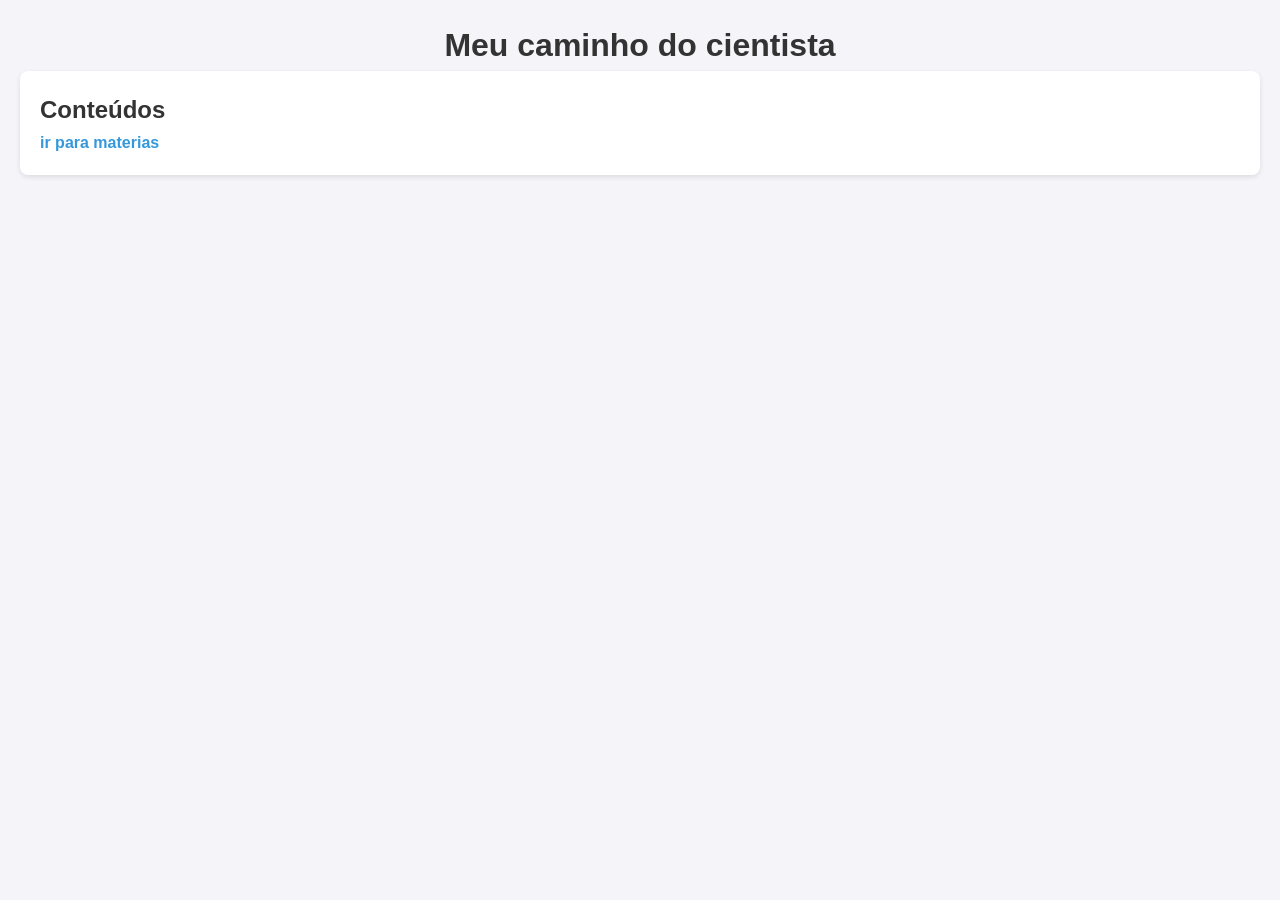
<file: src/resources/static/index.html>
<!DOCTYPE html>
<html lang="pt-br">
<head>
    <meta charset="UTF-8">
    <title>Caminho do Cientista</title>
    <link rel="stylesheet" href="css/style.css">
</head>
<body>
    <header>
        <center><h1>Meu caminho do cientista</h1></center>
        
    </header>

    <main>
        <section id=""secao-materias>
            <h2>Conteúdos</h2>
            <a href="lista-conteudos.html">ir para materias</a>
        </section>
    </main>
</body>
</html>
</file>
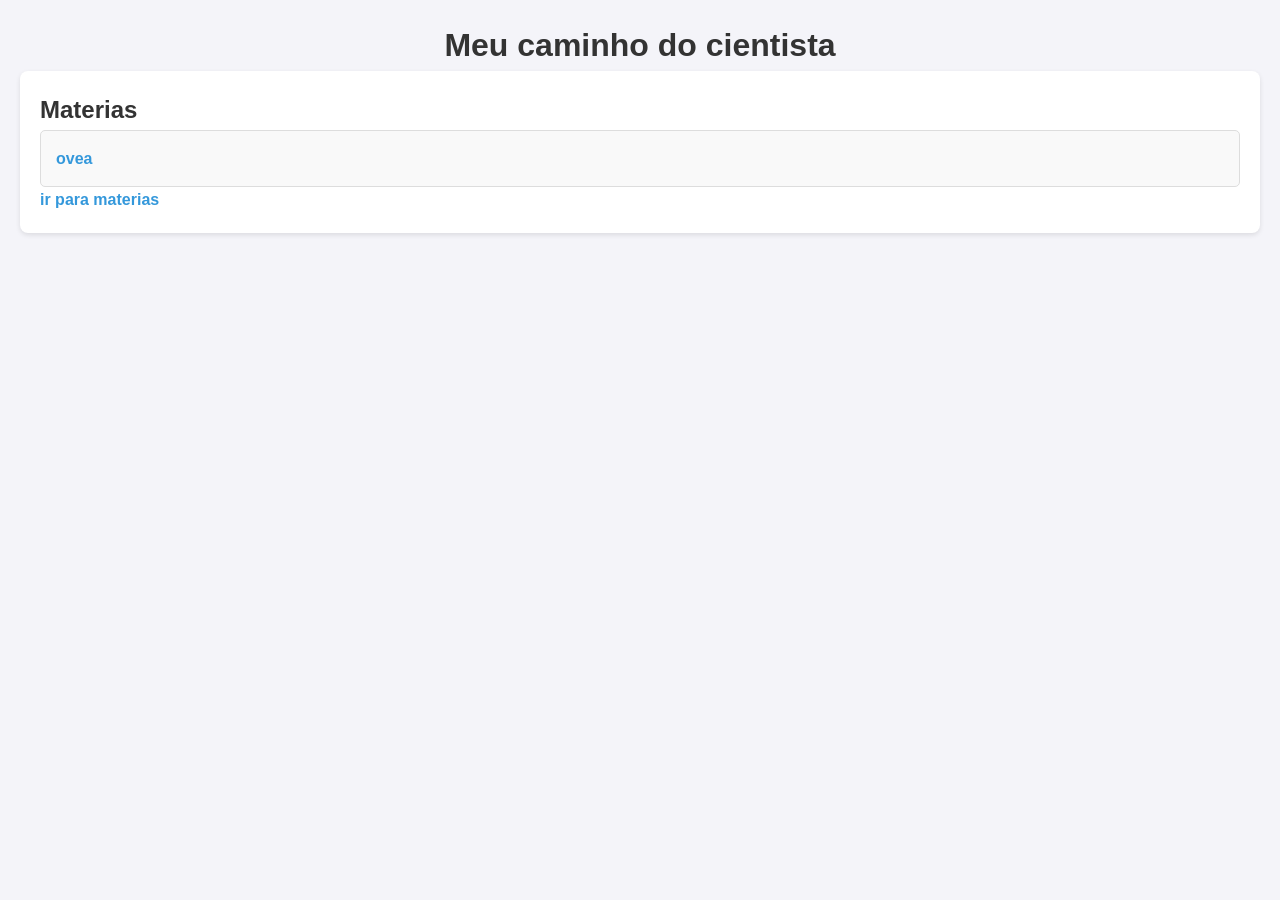
<file: src/main/resources/static/index.html>
<!DOCTYPE html>
<html lang="pt-br">
<head>
    <meta charset="UTF-8">
    <title>Caminho do Cientista</title>
    <link rel="stylesheet" href="css/style.css">
</head>
<body>
    <header>
        <center><h1>Meu caminho do cientista</h1></center>
        
    </header>

    <main>
        <section id="secao-materias">
            <h2>Materias</h2>
            <ul id="lista-materias">
                <a href="conteudo-detalhe.html">ovea</a>
            </ul>
            <a href="lista-conteudos.html">ir para materias</a>
        </section>
    </main>
        <script src="app.js"></script>

</body>
</html>
</file>
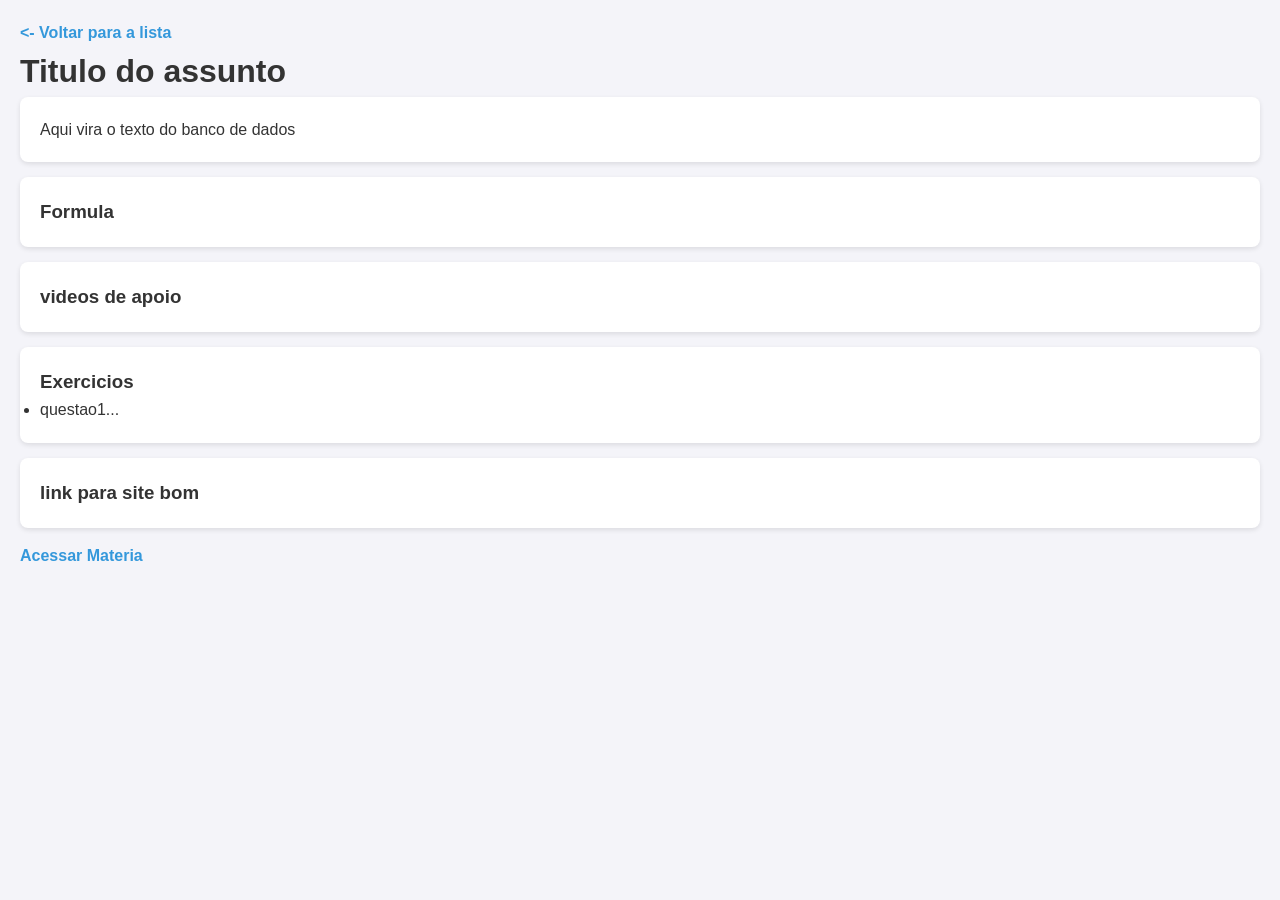
<file: src/resources/static/conteudo-detalhe.html>
<!DOCTYPE html>
<html lang="pt-br">
<head>
    <meta charset="UTF-8">
    <title>Conteudo do Conteudo</title>
    <link rel="stylesheet" href="css/style.css">
</head>
<body>
    <header>
        <a href="lista-conteudos.html"><- Voltar para a lista</a>
        <h1>Titulo do assunto</h1>
    </header>
    <main>
        <section id="texto-explicativo">
            <p>Aqui vira o texto do banco de dados</p>
        </section>

        <section id="formula">
            <h3>Formula</h3>
            <div class="bloco-formula"></div>
        </section>

        <section id="video">
            <h3>videos de apoio</h3>
        </section>
        <section id="questoes">
            <h3>Exercicios</h3>
            <ul>
                <li>questao1...</li>
            </ul>
        </section>

        <section id="link">
            <h3>link para site bom</h3>
        </section>
        <a href="index.html" class="botao-primeiro">Acessar Materia </a>

    </main>

</body>
</html>
</file>
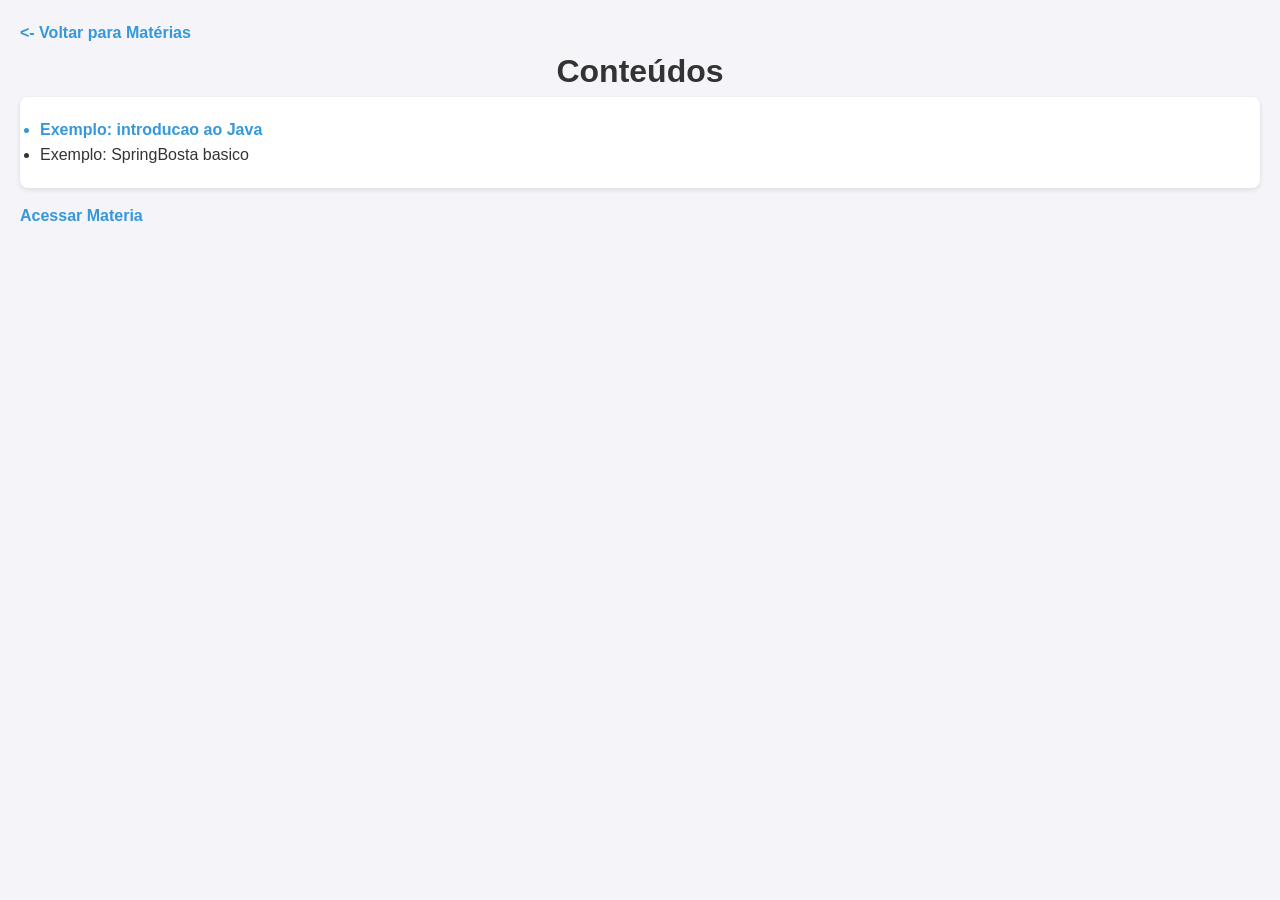
<file: src/resources/static/lista-conteudos.html>
<!DOCTYPE html>
<html lang="pt-br">
<head>
    <meta charset="UTF-8">
    <title>Conteúdos da Matéria</title>
    <link rel="stylesheet" href="css/style.css">
</head>
<body>
    <header>
        <a href="index.html"><- Voltar para Matérias</a>
        <center><h1>Conteúdos</h1></center>
    </header>
    <main>
        <section id="lista-conteudos">
            <ul><!--ul para criar uma lista-->
                <a href="conteudo-detalhe.html"><li>Exemplo: introducao ao Java</li></a><!--li para os topicos-->
                <li>Exemplo: SpringBosta basico</li>
            </ul>

        </section>
                    <a href="index.html" class="botao-primeiro">Acessar Materia </a>

    </main>
</body>    
</html>
</file>
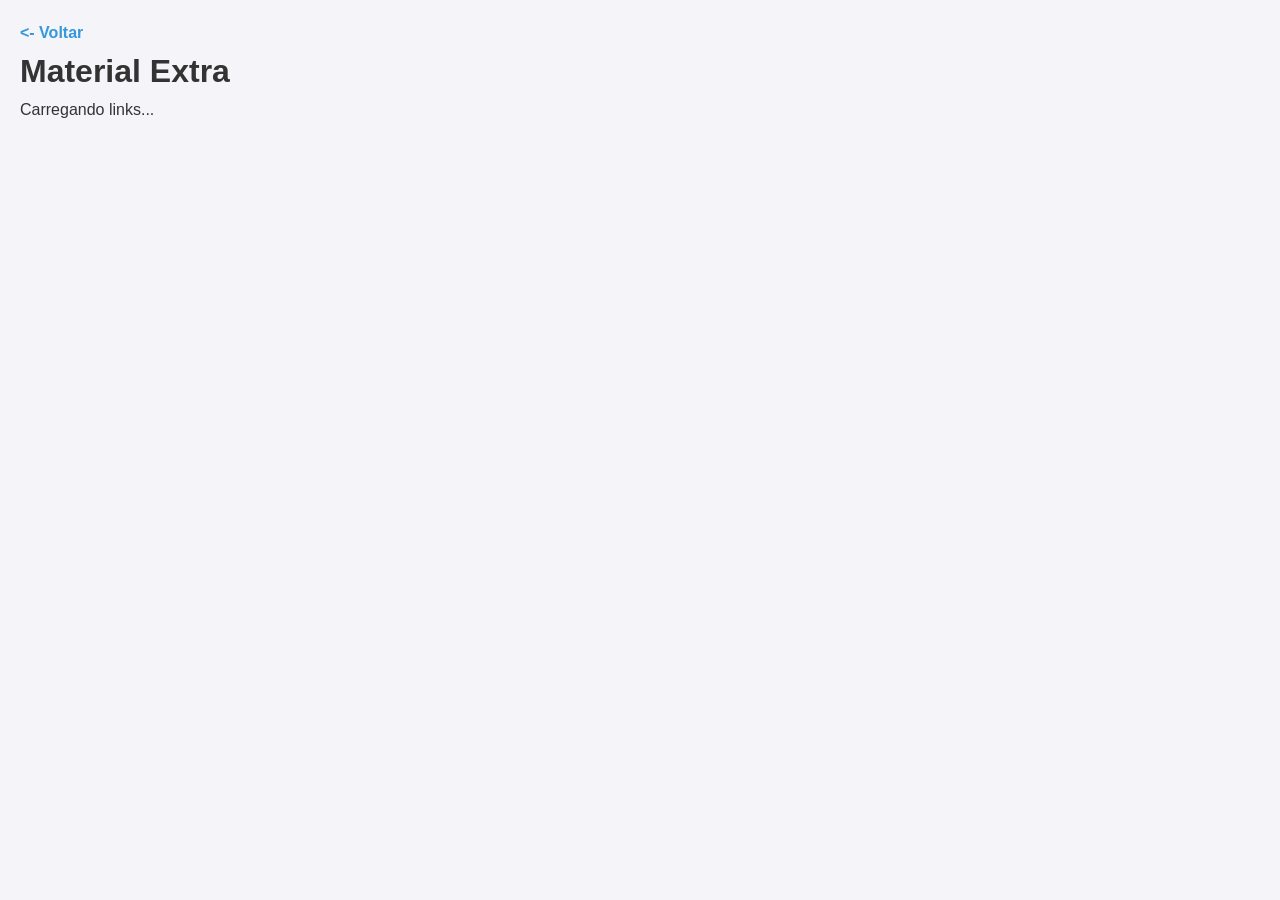
<file: src/main/resources/static/link.html>
<!DOCTYPE html>
<html lang="pt-br">
<head>
    <meta charset="UTF-8">
    <title>Material Extra</title>
    <link rel="stylesheet" href="css/style.css">
</head>
<body>
    <header>
        <a href="javascript:history.back()"><- Voltar</a>
        <h1>Material Extra</h1>
    </header>
    <main>
        <div id="container-links">
            <p>Carregando links...</p>
        </div>
    </main>
    <script src="link.js"></script>
</body>
</html>
</file>
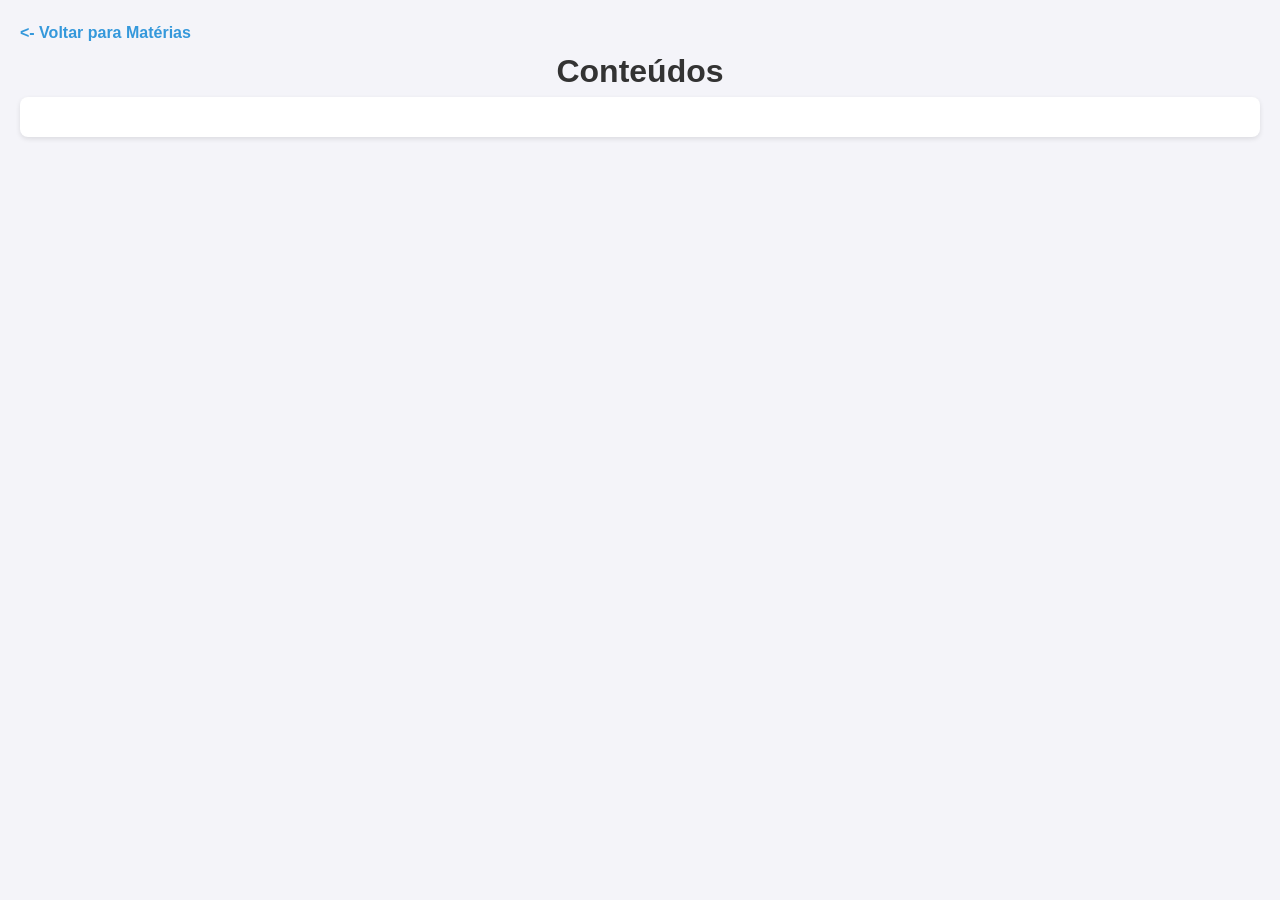
<file: src/main/resources/static/lista-conteudos.html>
<!DOCTYPE html>
<html lang="pt-br">
<head>
    <meta charset="UTF-8">
    <title>Conteúdos da Matéria</title>
    <link rel="stylesheet" href="css/style.css">
</head>
<body>
    <header>
        <a href="index.html"><- Voltar para Matérias</a>
        <center><h1>Conteúdos</h1></center>
    </header>
    <main>
        <section id="lista-conteudos">
            <ul></ul>
        </section>
    </main>
    
    <script src="lista.js"></script>
</body>    
</html>
</file>
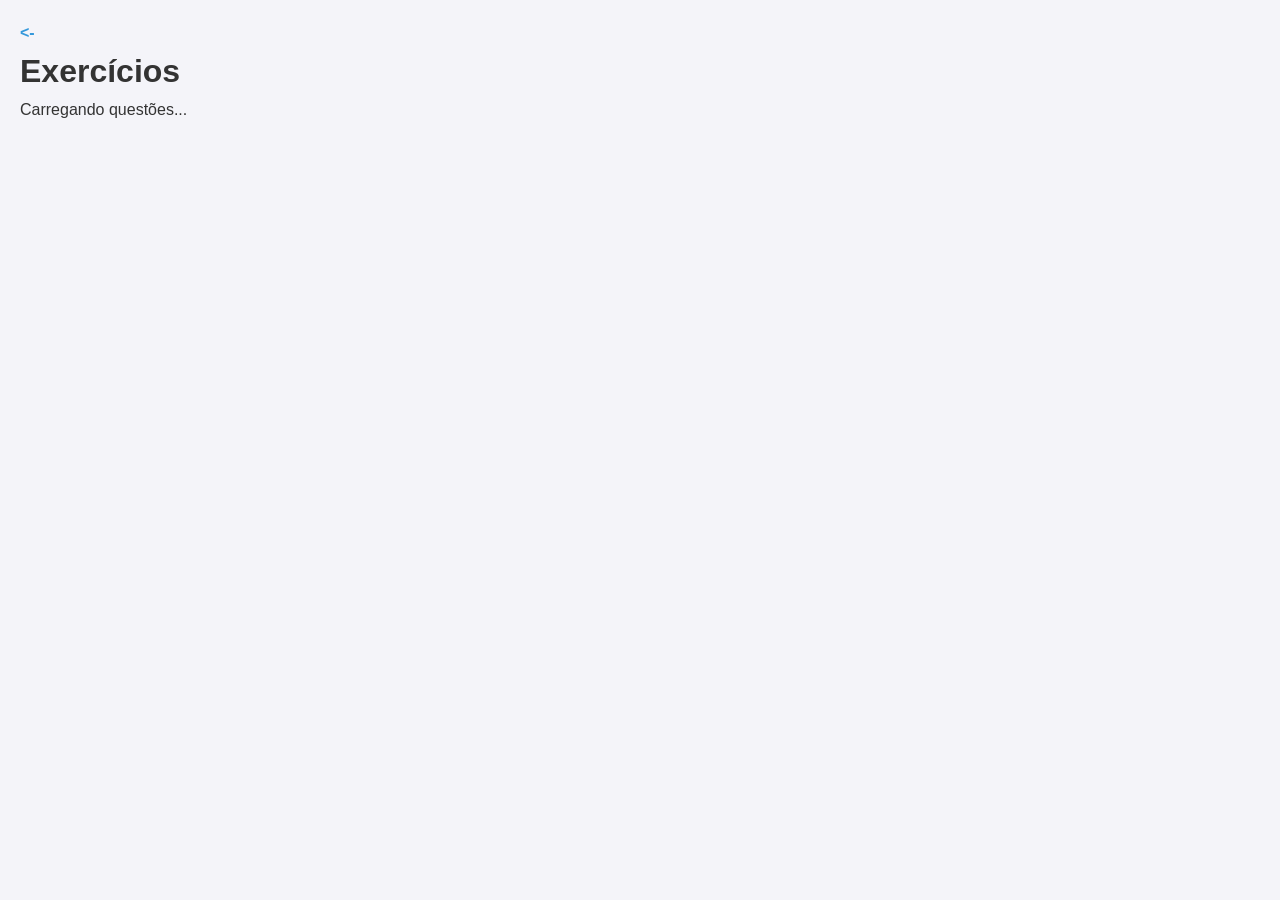
<file: src/main/resources/static/questoes.html>
<!DOCTYPE html>
<html lang="pt-br">
<head>
    <meta charset="UTF-8">
    <title>Questões de Exercício</title>
    <link rel="stylesheet" href="css/style.css">
</head>
<body>
    <header>
        <a href="javascript:history.back()"><- </a>
        <h1>Exercícios</h1>
    </header>
    <main>
        <div id="container-questoes">
            <p>Carregando questões...</p>
        </div>
    </main>
    <script src="questoes.js"></script>
</body>
</html>
</file>
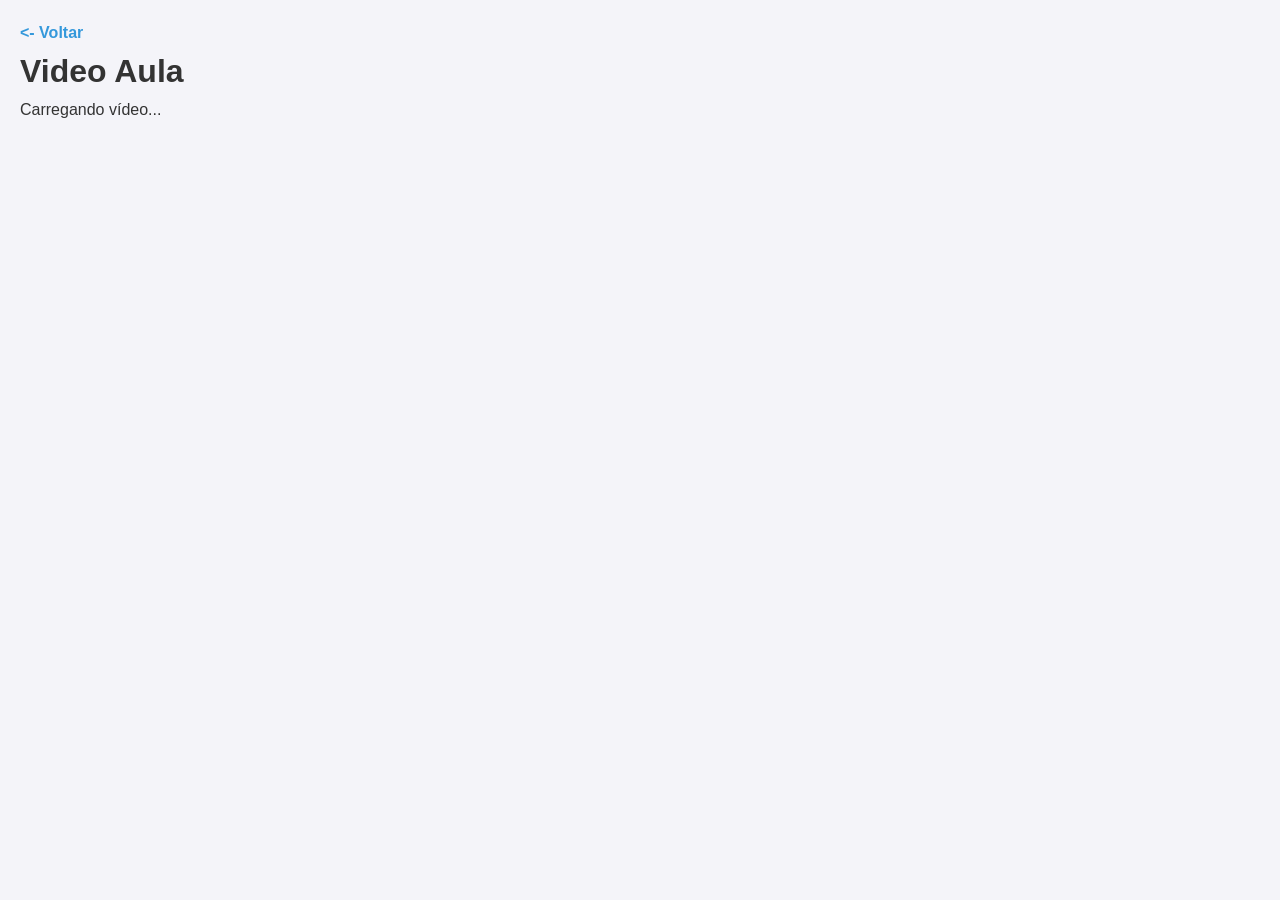
<file: src/main/resources/static/video.html>
<!DOCTYPE html>
<html lang="pt-br">
<head>
    <meta charset="UTF-8">
    <title>Video Aula</title>
    <link rel="stylesheet" href="css/style.css">
</head>
<body>
    <header>
        <a href="javascript:history.back()"><- Voltar</a>
        <h1>Video Aula</h1>
    </header>
    <main>
        <div id="container-video">
            <p>Carregando vídeo...</p>
        </div>
    </main>
    <script src="videos.js"></script>
</body>
</html>
</file>
<file: src/resources/static/css/style.css>
*{
    margin:0;
    padding:0;
    box-sizing: border-box;
}

body{
    font-family: Arial, sans-serif;
    line-height: 1.6;
    background-color: #f4f4f9;
    color: #333;
    padding: 20px;
}

section{
    background-color: white;
    padding: 20px;
    margin-bottom: 15px;
    border-radius: 8px;
    margin-bottom: 20px;

}
section{
    background: white;
    padding: 20px;
    margin-bottom: 15px;
    border-radius: 8px;
    box-shadow: 0 2px 5px rgba(0,0,0,0.1);
}
a{
    color:#3498db;
    text-decoration: none;
    font-weight: bold;
}
a:hover{
    text-decoration: underline;
}

.botao-primario{
    display: inline-block;
    background-color: #3498db;
    color:white;
    padding: 10px 20px;
    border-radius: 5px;
    text-align: center;
    transition: background-color 0.3s;
 
}

.botao-primario:hover{
    background-color: #2980b9;
    text-decoration: none;
}
</file>
<file: src/main/resources/static/css/style.css>
*{
    margin:0;
    padding:0;
    box-sizing: border-box;
}

body{
    font-family: Arial, sans-serif;
    line-height: 1.6;
    background-color: #f4f4f9;
    color: #333;
    padding: 20px;
}

section{
    background-color: white;
    padding: 20px;
    margin-bottom: 15px;
    border-radius: 8px;
    margin-bottom: 20px;

}
section{
    background: white;
    padding: 20px;
    margin-bottom: 15px;
    border-radius: 8px;
    box-shadow: 0 2px 5px rgba(0,0,0,0.1);
}
a{
    color:#3498db;
    text-decoration: none;
    font-weight: bold;
}
a:hover{
    text-decoration: underline;
}

.botao-primario{
    display: inline-block;
    background-color: #3498db;
    color:white;
    padding: 10px 20px;
    border-radius: 5px;
    text-align: center;
    transition: background-color 0.3s;
 
}

.botao-primario:hover{
    background-color: #2980b9;
    text-decoration: none;
}
#lista-materias {
    list-style: none; /* Remove as bolinhas da lista */
}

#lista-materias li {
    margin: 10px 0;
    padding: 0;
}

#lista-materias a {
    display: block;                /* O link ocupa a linha toda */
    padding: 15px;                 /* Área de clique bem grande */
    background-color: #f9f9f9;     /* Fundo para você ver o alvo */
    border: 1px solid #ddd;        /* Borda para destacar */
    border-radius: 5px;
    color: #3498db;                /* Cor do texto */
    text-decoration: none;         /* Sem sublinhado */
    cursor: pointer;               /* Garante que o cursor vire a mãozinha */
    transition: background 0.3s;
}

#lista-materias a:hover {
    background-color: #eef6fc;     /* Efeito ao passar o mouse */
    text-decoration: underline;
}

.video-card {
    border: 1px solid #ccc;
    padding: 15px;
    margin: 10px 0;
    border-radius: 8px;
    display: flex;
    justify-content: space-between;
    align-items: center;
}

.btn-assistir {
    background-color: #007bff;
    color: white;
    padding: 10px 20px;
    text-decoration: none;
    border-radius: 5px;
    font-weight: bold;
}

.btn-assistir:hover {
    background-color: #0056b3;
}
</file>
